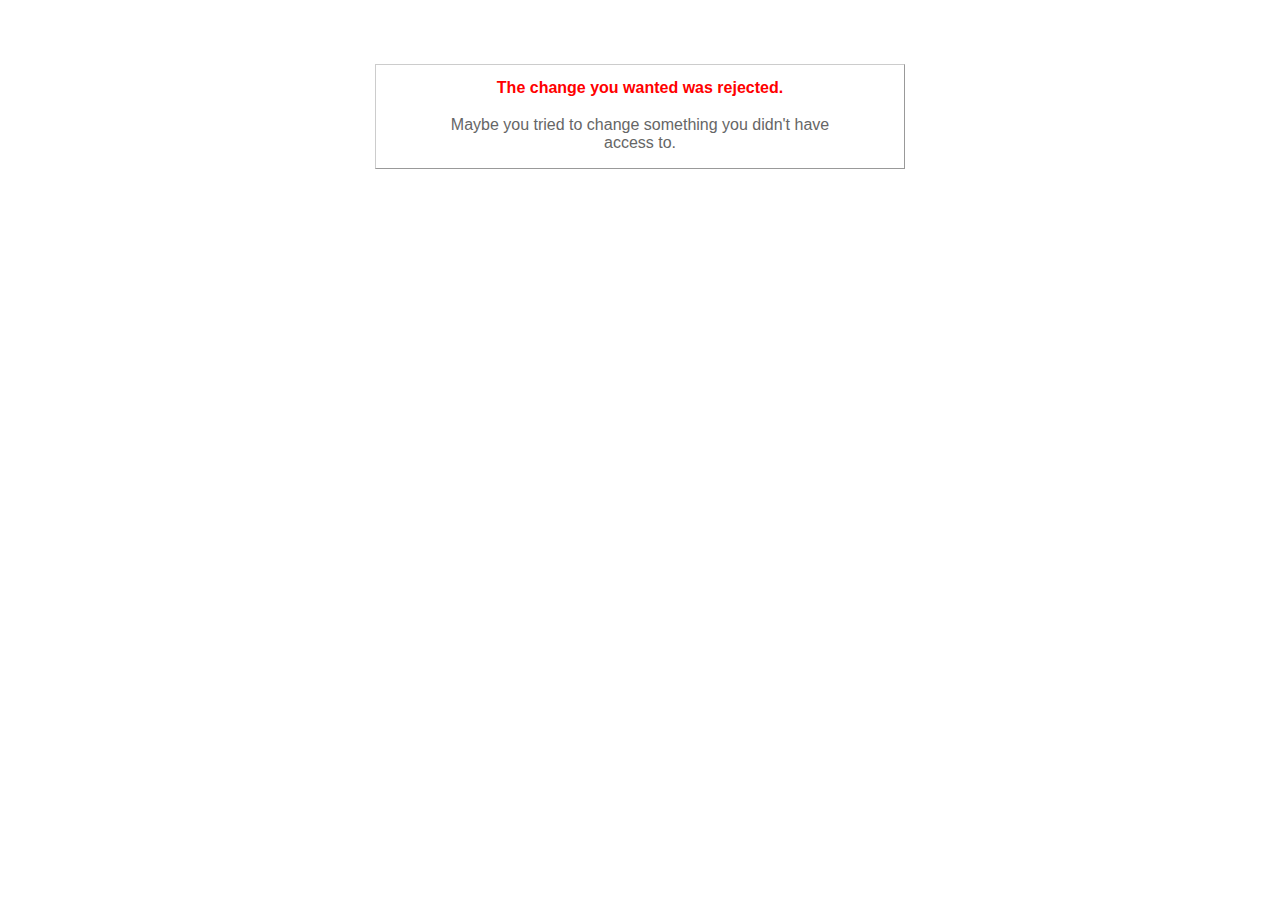
<file: public/422.html>
<!DOCTYPE html>
<html>
<head>
  <title>The change you wanted was rejected (422)</title>
  <style type="text/css">
    body { background-color: #fff; color: #666; text-align: center; font-family: arial, sans-serif; }
    div.dialog {
      width: 25em;
      padding: 0 4em;
      margin: 4em auto 0 auto;
      border: 1px solid #ccc;
      border-right-color: #999;
      border-bottom-color: #999;
    }
    h1 { font-size: 100%; color: #f00; line-height: 1.5em; }
  </style>
</head>

<body>
  <!-- This file lives in public/422.html -->
  <div class="dialog">
    <h1>The change you wanted was rejected.</h1>
    <p>Maybe you tried to change something you didn't have access to.</p>
  </div>
</body>
</html>
</file>
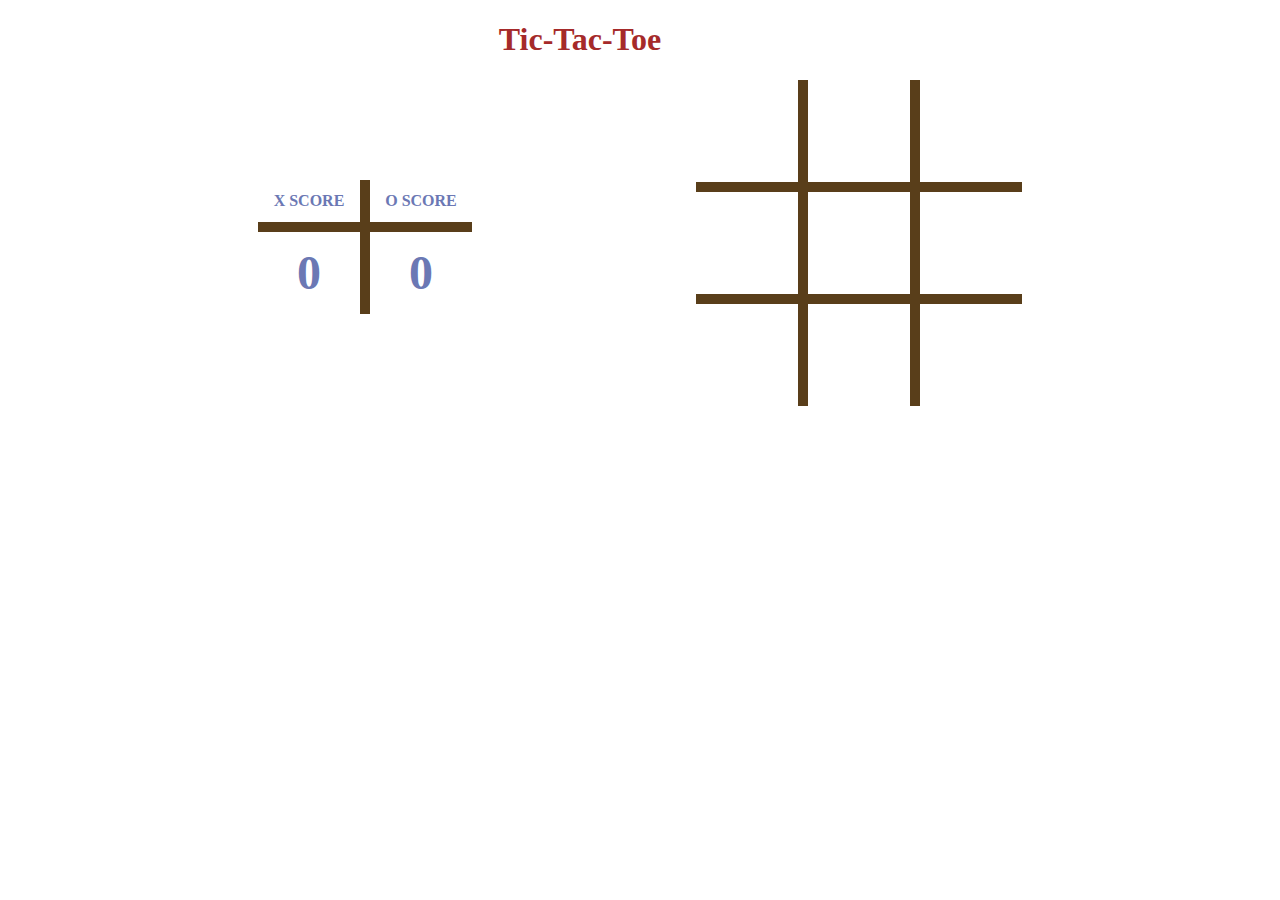
<file: public/tic_tac/tic_tac.html>
<!DOCTYPE html>
<html>
    <head>
        <script src="../javascripts/jquery_ujs.js" type="text/javascript"></script>
        <script src="../javascripts/jquery.min.js" type="text/javascript"></script>
        <script src="../javascripts/jquery-ui-1.8.16.custom.min.js" type="text/javascript"></script>
        <script src="../javascripts/functions.js" type="text/javascript"></script>
        <link rel="stylesheet" href="../stylesheets/tic_tac_style.css" type="text/css">
        <link rel="stylesheet" href="../stylesheets/jquery-ui-1.8.16.custom.css" type="text/css">
        
        <title>Tic-Tac-Toe</title>
    </head>

    <body>
        
        <h1>Tic-Tac-Toe</h1>
        
        <table id="score" cellspacing="0">
            <thead>
                <td class="right bottom">X SCORE</td>
                <td class="bottom left">O SCORE</td>
            </thead>
            <tbody>
                <td id="xScore" class="top right">0</td>
                <td id="oScore" class="top left">0</td>
            </tbody>
        </table>
        
        <table id="board"  cellspacing="0">
            <tr>
                <td id="1_1"></td>
                <td id="1_2"></td>
                <td id="1_3"></td>
            </tr>
            <tr>
                <td id="2_1"></td>
                <td id="2_2"></td>
                <td id="2_3"></td>
            </tr>
            <tr>
                <td id="3_1"></td>
                <td id="3_2"></td>
                <td id="3_3"></td>
            </tr>
        </table><br /><br /><br /><br /><br /><br /><br /><br /><br /><br /><br /><br /><br /><br /><br /><br /><br />
        
        <div id="winner"></div>
        
        
    </body>

</html>
</file>
<file: public/stylesheets/tic_tac_style.css>
h1{
    margin-right: 120px;
    color: brown;
}

td{
    color: #6B78B4;
}

.faded{
    opacity: 0.5;  
}

.top{
    border-top: solid #593E1A 5px;
}

.right{
    border-right: solid #593E1A 5px;
}

.bottom{
    border-bottom: solid #593E1A 5px;
}

.left{
    border-left: solid #593E1A 5px;
}

#score{
    float: left;
    margin: 100px 0 0 250px;
}

#board{
    float: right;
    margin-right: 250px;
}

#board td{
    width: 100px;
    height: 100px;
}

h1, td, #winner{
    text-align:center;
}

td, #winner{
    font-family: verdana;
    font-size: 5em;
}

#score thead td, #score tbody td{
    font-size: 1em;
    font-weight: bold
}

#score thead td{
    width: 100px;
    height: 40px;
}

#score tbody td{
    width: 100px;
    height: 80px;
    font-size: 3em;
}

#winner{
    color: #266A2E;
    text-align: center;
}
</file>
